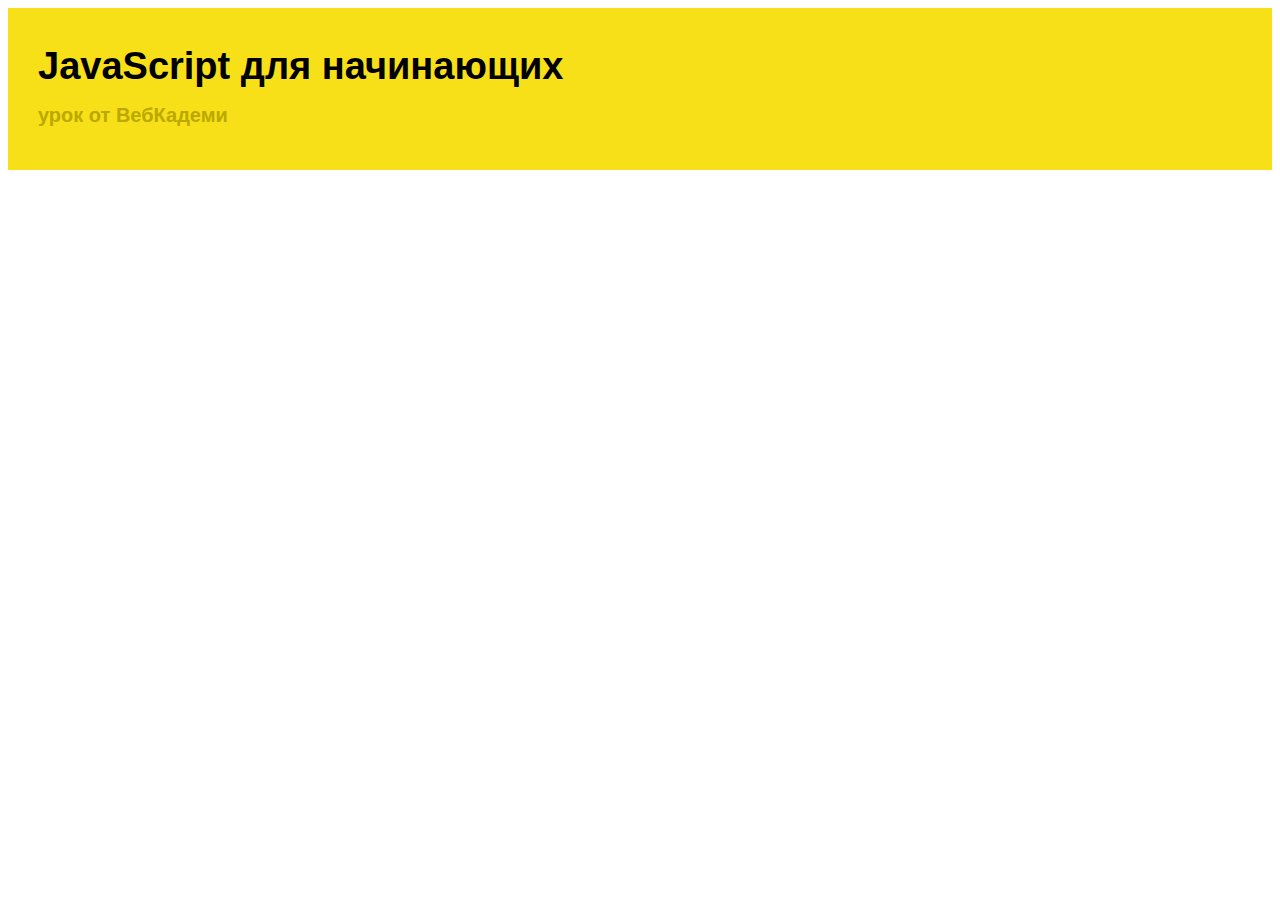
<file: html-css-js/best-basic-js-v2/index.html>
<!DOCTYPE html>
<html lang="ru">
	<head>
		<meta charset="UTF-8" />
		<meta http-equiv="X-UA-Compatible" content="IE=edge" />
		<meta name="viewport" content="width=device-width, initial-scale=1.0" />
		<title>JavaScript для начинающих</title>
		<link rel="stylesheet" href="./style.css" />
	</head>
	<body>
		<header>
			<h1>JavaScript для начинающих</h1>
			<div class="school-name">урок от ВебКадеми</div>
		</header>

		<!-- 💡 Свернуть все блоки кода: Ctrl + K;  Ctrl + 0 -->

        <!-- Пример с выбором элементов. Селекторы. CSS классы -->
		<div class="dom-example none">
			<h1 class="heading-1" id="heading-1">Заголовок 1</h1>
			<p>
				Lorem ipsum dolor sit amet consectetur adipisicing elit. Minus quae blanditiis eaque, at, eos ipsam
				impedit, consequuntur tenetur magnam fugit atque. Quos perspiciatis tenetur molestiae distinctio
				voluptatum reprehenderit vitae reiciendis.
			</p>
			<h2 class="heading-2 green">Заголовок 2</h2>
			<p>
				Lorem ipsum dolor sit amet consectetur adipisicing elit. Vel natus quis esse illo, architecto voluptas
				asperiores tempora modi perferendis deserunt excepturi at optio doloribus illum, sint dicta nam, harum
				officiis?
			</p>
			<h2 class="heading-2">Заголовок 2</h2>
			<p>
				Lorem ipsum dolor sit amet consectetur adipisicing elit. Vel natus quis esse illo, architecto voluptas
				asperiores tempora modi perferendis deserunt excepturi at optio doloribus illum, sint dicta nam, harum
				officiis?
			</p>
			<h3 class="heading-3">Заголовок 3</h3>
			<p>
				Lorem ipsum dolor sit amet consectetur adipisicing elit. Vel natus quis esse illo, architecto voluptas
				asperiores tempora modi perferendis deserunt excepturi at optio doloribus illum, sint dicta nam, harum
				officiis?
			</p>
			<p>
				Lorem ipsum dolor sit amet consectetur adipisicing elit. Vel natus quis esse illo, architecto voluptas
				asperiores tempora modi perferendis deserunt excepturi at optio doloribus illum, sint dicta nam, harum
				officiis?
			</p>
		</div>

        <!-- Работа с атрибутами. Прослушка событий. Изображение -->
	    <div class="dom-example none">
			<div class="example-block">
				<img id="logo" src="./img/js.png" alt="Логотип" /><br />
				<input id="button" type="submit" value="Кнопка" />
			</div>
		</div>

        <!-- Прослушка событий 2. Форма -->
		<div class="dom-example none">
			<form action="">
				<input type="text" class="input-text" id="input-text" />
				<div class="text-block" id="text-block">...</div>
			</form>
		</div>

        <!-- Прослушка событий 3. event -->
        <div class="dom-example none">
            <h2>Объект event</h2>
			<h3>Список задач</h3>
				<ul id="list">
					<li>Посмотреть вебинар</li>
					<li>Написать конспект</li>
					<li>Повторить код с урока</li>
				</ul>
		</div>

        <!-- Создание элементов -->
        <div class="dom-example none">
            <h2>Создание и копирование элементов</h2>
            <div id="elementsContainer"></div>
        </div>

        <!-- ToDo список задач -->
		<div class="simple-todo none">
			<div class="tasks-wrapper">
				<h2>Список задач</h2>
				<ul id="todo-list">
					<li>Посмотреть вебинар</li>
					<li>Написать конспект</li>
					<li>Повторить код с урока</li>
				</ul>
			</div>
			<form id="todo-form">
				<input id="todo-input" type="text" placeholder="Введите название задачи" />
				<button type="submit">Добавить задачу</button>
			</form>
		</div>

        <!-- Таймер setInterval -->
		<div class="dom-example none">
            <div class="counter" id="counter">0</div>
            <button role="button" id="start">Старт</button>
            <button role="button" id="pause">Пауза</button>
            <button role="button" id="reset">Сброс</button>
		</div>

		<!-- Fetch example - курсы валют -->
		<div class="fetch-example none">
			<h2>Курсы валют</h2>
			<div class="currency-box">
				<div class="currency-row" id="dollar">
					<div class="currency-info">&#36;</div>
					<span id="usd">40</span> гривен за доллар
				</div>
				<div class="currency-row" id="euro">
					<div class="currency-info">&#8364;</div>
					<span id="eur">43</span> гривен за евро
				</div>
			</div>

		</div>

		<script src="./main.js"></script>
	</body>
</html>
</file>
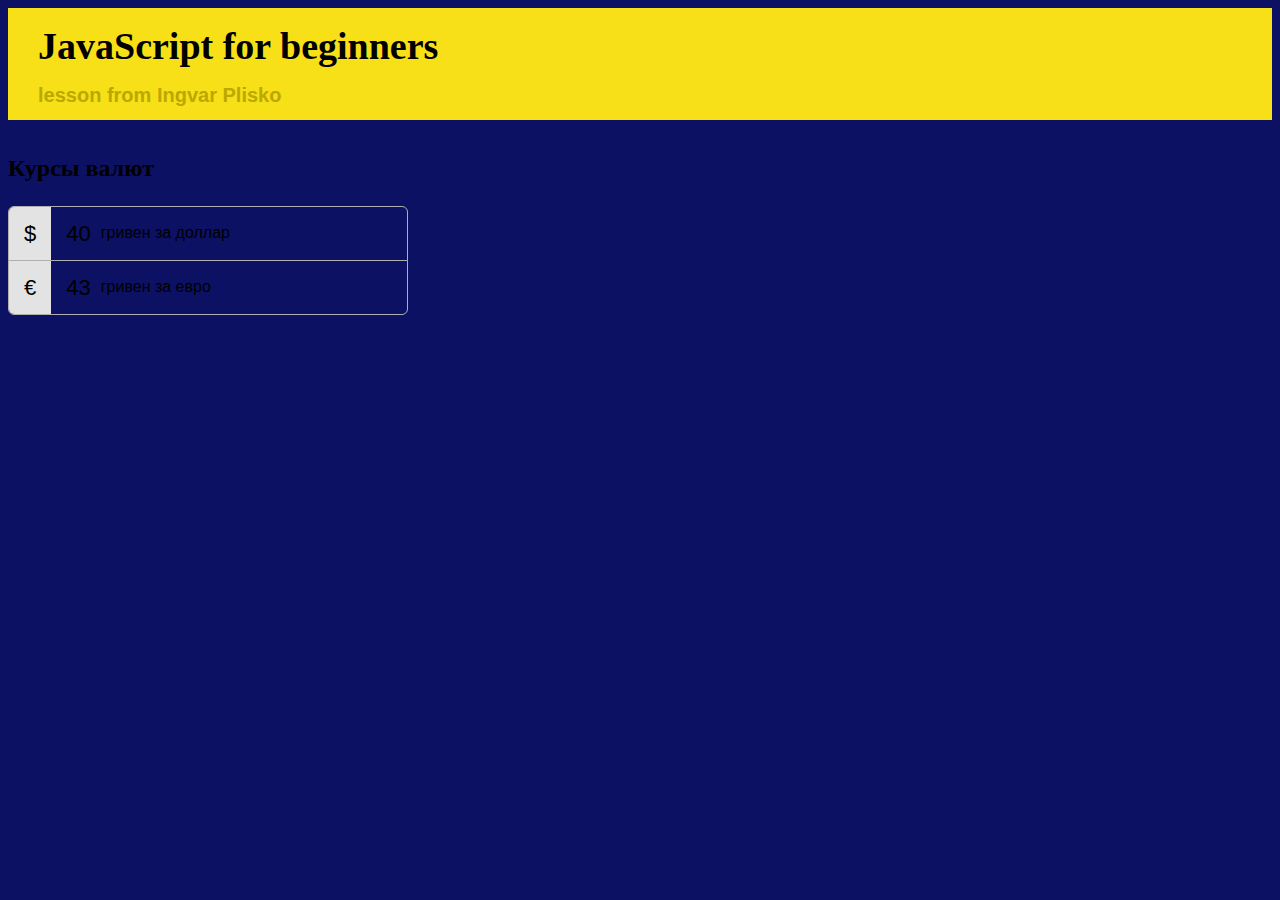
<file: html-css-js/best-basic-js/index.html>
<!DOCTYPE html>
<html lang="ru">
  <head>
    <meta charset="UTF-8" />
    <meta http-equiv="X-UA-Compatible" content="IE=edge" />
    <meta
      name="viewport"
      content="width=device-width, initial-scale=1, user-scalable=no"
    />
    <title>JavaScript for beginners</title>
    <link media="all" rel="stylesheet" href="style.css" />
  </head>
  <body>
    <header>
      <h1>JavaScript for beginners</h1>
      <div class="school-name">lesson from Ingvar Plisko</div>
    </header>

    <!--? 💡 Свернуть все блоки кода: Ctrl + K;  Ctrl + 0 -->

    <!-- TODO - don't forget to remove the class "none" before use-->
    <!-- ? files: js/1-dom.js  and  js/2-dom-css.js   -->
    <!-- Пример с выбором элементов. Селекторы. CSS классы -->
    <div class="dom-example none">
      <h1 class="heading-1" id="heading-1">Заголовок 1</h1>
      <p>
        Lorem ipsum dolor sit amet consectetur adipisicing elit. Minus quae
        blanditiis eaque, at, eos ipsam impedit, consequuntur tenetur magnam
        fugit atque. Quos perspiciatis tenetur.
      </p>
      <h2 class="heading-2">Заголовок 2</h2>
      <p>
        Lorem ipsum dolor sit amet consectetur adipisicing elit. Vel natus quis
        esse illo, architecto voluptas illum, sint dicta nam, harum officiis?
      </p>
      <h2 class="heading-v2">Заголовок 2</h2>
      <p>
        Lorem ipsum dolor sit amet consectetur adipisicing elit. Vel natus quis
        illum, sint dicta nam, harum officiis?
      </p>
      <h3 class="heading-3 green">Заголовок 3</h3>
      <p>
        Lorem ipsum dolor ing elit. Vel natus quis esse illo, architecto
        voluptas asperiores tempora modi perferendis det optio doloribus
        officiis?
      </p>
      <p>
        Lorem ipsum dolor sit amet consectetur adipisicing elit. Vel natus quis
        asperiores tempora at optio doloribus illum, sint dicta nam, harum
        officiis?
      </p>
    </div>

    <!-- ? files: js/3-dom-attr.js and  js/4-dom-events.js  -->
    <!-- Работа с атрибутами. Прослушка событий. Изображение -->
    <!-- style="display: flex; justify-content: space-between" -->
    <div class="dom-example none">
      <div class="example-block">
        <img id="logo-js" src="./img/js.png" alt="Логотип" /><br />
        <input id="button-js" type="submit" value="Кнопка" />
        <input id="button-2" type="submit" value="Нажми сюда" />
      </div>
      <div class="example-block">
        <img id="logo-php" src="./img/js.png" alt="Логотип" /><br />
        <input id="button-3" type="submit" value="Кнопка" />
      </div>
    </div>

    <!-- ? files: src="js/5-event.js"   -->
    <!-- Прослушка событий 2. Форма -->
    <div class="dom-example none">
      <form action="">
        <input type="text" class="input-text" id="input-text" />
        <div class="text-block" id="text-block">...</div>
      </form>
    </div>

    <!-- ? files: src="js/6-obj_event.js"     -->
    <!-- Прослушка событий 3. event -->
    <div class="dom-example none">
      <h2 style="font-size: 28px; color: yellowgreen">Объект event =)</h2>
      <h3 style="font-size: 25px">Список задач:</h3>
      <ul id="list">
        <li style="font-size: 21px"><b>Посмотреть вебинар</b></li>
        <li style="font-size: 21px"><b>Написать конспект</b></li>
        <li style="font-size: 21px"><b>Повторить код c урока</b></li>
      </ul>
    </div>

    <!-- ?  src="js/7-dom-elements.js"   -->
    <!-- Создание элементов -->
    <div class="dom-example none">
      <h2>Create and copy elements:</h2>
      <div id="elementsContainer"></div>
    </div>

    <!-- ?  src="js/8-dom-todo-example.js"   -->
    <!-- ToDo список задач -->
    <div class="simple-todo none">
      <div class="tasks-wrapper">
        <h2>Список задач</h2>
        <ul id="todo-list">
          <li>Посмотреть вебинар</li>
          <li>Написать конспект</li>
          <li>Повторить код с урока</li>
        </ul>
      </div>
      <form id="todo-form">
        <input
          id="todo-input"
          type="text"
          placeholder="Введите название задачи"
        />
        <button type="submit">Добавить задачу</button>
      </form>
    </div>

   
    <!-- ?   src="js/9-setInterval.js"  src="js/10-stopwatch.js"  -->
    <!-- Таймер setInterval -->
    <div class="dom-example none">
      <div class="counter" id="counter">0</div>
      <button role="button" id="start">Старт</button>
      <button role="button" id="pause">Пауза</button>
      <button role="button" id="reset">Сброс</button>
    </div>

     <!-- ?   src="js/11-fetch-example.js  -->
    <!-- Fetch example - курсы валют -->
    <div class="fetch-example ">
      <h2>Курсы валют</h2>
      <div class="currency-box">
        <div class="currency-row" id="dollar">
          <div class="currency-info">&#36;</div>
          <span id="usd">40</span> гривен за доллар
        </div>
        <div class="currency-row" id="euro">
          <div class="currency-info">&#8364;</div>
          <span id="eur">43</span> гривен за евро
        </div>
      </div>
    </div>

    <script src="js/11-fetch-example.js
    "></script>
  </body>
</html>
</file>
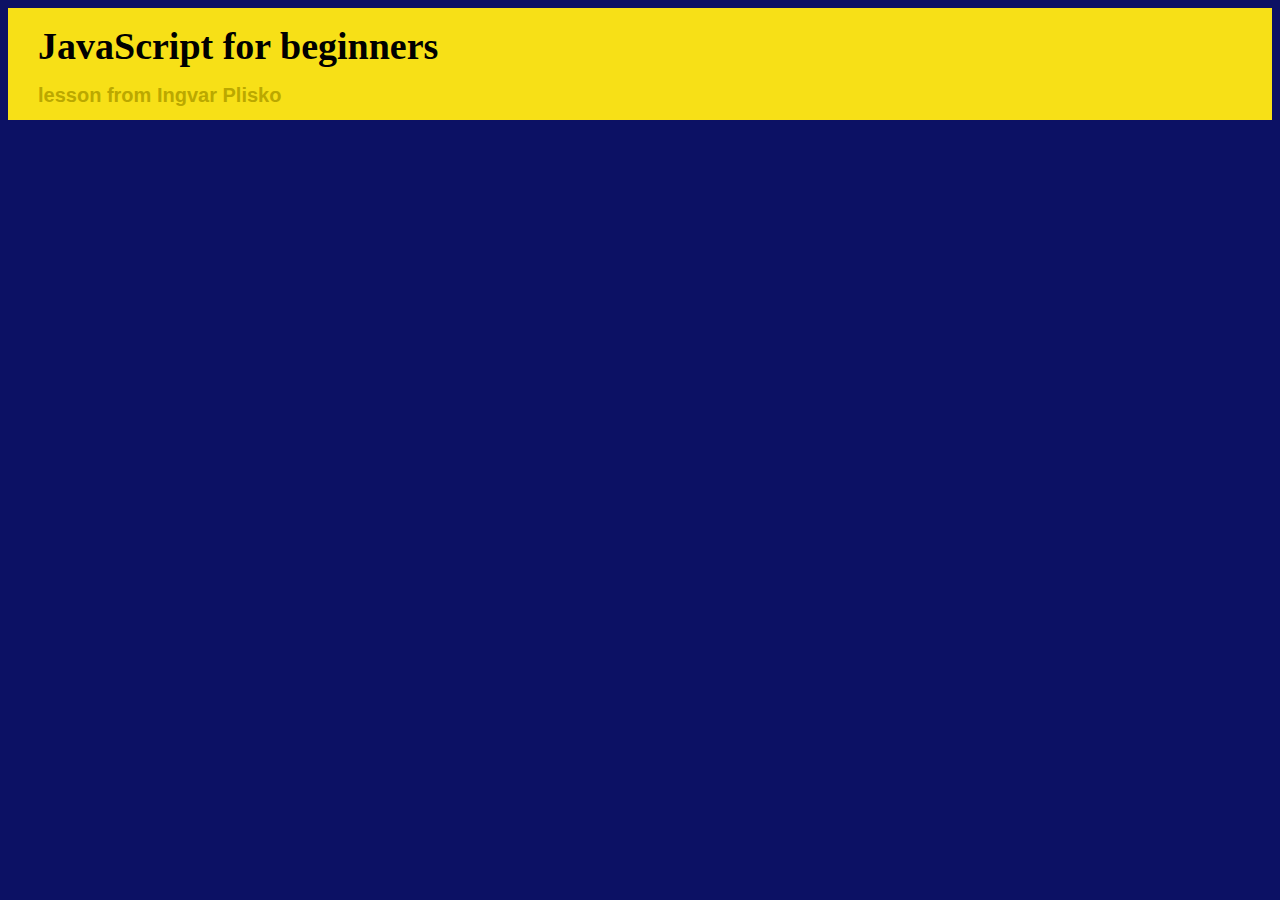
<file: html-css-js/best-dom/index.html>
<!DOCTYPE html>
<html lang="ru">
  <head>
    <meta charset="UTF-8" />
    <meta http-equiv="X-UA-Compatible" content="IE=edge" />
    <meta
      name="viewport"
      content="width=device-width, initial-scale=1, user-scalable=no"
    />
    <title>JavaScript for beginners</title>
    <link media="all" rel="stylesheet" href="style.css" />
  </head>
  <body>
    <header>
      <h1>JavaScript for beginners</h1>
      <div class="school-name">lesson from Ingvar Plisko</div>
    </header>

    <!--? 💡 Свернуть все блоки кода: Ctrl + K;  Ctrl + 0 -->

    <!-- TODO - don't forget to remove the class "none" before use-->
    <!-- ? files: js/1-dom.js  and  js/2-dom-css.js   -->
    <!-- Пример с выбором элементов. Селекторы. CSS классы -->
    <div class="dom-example none">
      <h1 class="heading-1" id="heading-1">Заголовок 1</h1>
      <p>
        Lorem ipsum dolor sit amet consectetur adipisicing elit. Minus quae
        blanditiis eaque, at, eos ipsam impedit, consequuntur tenetur magnam
        fugit atque. Quos perspiciatis tenetur.
      </p>
      <h2 class="heading-2">Заголовок 2</h2>
      <p>
        Lorem ipsum dolor sit amet consectetur adipisicing elit. Vel natus quis
        esse illo, architecto voluptas illum, sint dicta nam, harum officiis?
      </p>
      <h2 class="heading-v2">Заголовок 2</h2>
      <p>
        Lorem ipsum dolor sit amet consectetur adipisicing elit. Vel natus quis
        illum, sint dicta nam, harum officiis?
      </p>
      <h3 class="heading-3 green">Заголовок 3</h3>
      <p>
        Lorem ipsum dolor ing elit. Vel natus quis esse illo, architecto
        voluptas asperiores tempora modi perferendis det optio doloribus
        officiis?
      </p>
      <p>
        Lorem ipsum dolor sit amet consectetur adipisicing elit. Vel natus quis
        asperiores tempora at optio doloribus illum, sint dicta nam, harum
        officiis?
      </p>
    </div>

    <!-- ? files: js/3-dom-attr.js and  js/4-dom-events.js  -->
    <!-- Работа с атрибутами. Прослушка событий. Изображение -->
    <!-- style="display: flex; justify-content: space-between" -->
    <div class="dom-example none">
      <div class="example-block">
        <img id="logo-js" src="./img/js.png" alt="Логотип" /><br />
        <input id="button-js" type="submit" value="Кнопка" />
        <input id="button-2" type="submit" value="Нажми сюда" />
      </div>
      <div class="example-block">
        <img id="logo-php" src="./img/js.png" alt="Логотип" /><br />
        <input id="button-3" type="submit" value="Кнопка" />
      </div>
    </div>

    <!-- ? files: src="js/5-event.js"   -->
    <!-- Прослушка событий 2. Форма -->
    <div class="dom-example none">
      <form action="">
        <input type="text" class="input-text" id="input-text" />
        <div class="text-block" id="text-block">...</div>
      </form>
    </div>

    <!-- ? files: src="js/6-obj_event.js"     -->
    <!-- Прослушка событий 3. event -->
    <div class="dom-example none">
      <h2 style="font-size: 28px; color: yellowgreen">Объект event =)</h2>
      <h3 style="font-size: 25px">Список задач:</h3>
      <ul id="list">
        <li style="font-size: 21px"><b>Посмотреть вебинар</b></li>
        <li style="font-size: 21px"><b>Написать конспект</b></li>
        <li style="font-size: 21px"><b>Повторить код c урока</b></li>
      </ul>
    </div>

    <!-- ?  src="js/7-dom-elements.js"   -->
    <!-- Создание элементов -->
    <div class="dom-example none">
      <h2>Create and copy elements:</h2>
      <div id="elementsContainer"></div>
    </div>

    <!-- ?  src="js/8-dom-todo-example.js"   -->
    <!-- ToDo список задач -->
    <div class="simple-todo none">
      <div class="tasks-wrapper">
        <h2>Список задач</h2>
        <ul id="todo-list">
          <li>Посмотреть вебинар</li>
          <li>Написать конспект</li>
          <li>Повторить код с урока</li>
        </ul>
      </div>
      <form id="todo-form">
        <input
          id="todo-input"
          type="text"
          placeholder="Введите название задачи"
        />
        <button type="submit">Добавить задачу</button>
      </form>
    </div>

   
    <!-- ?   src="js/9-setInterval.js"  src="js/10-stopwatch.js"  -->
    <!-- Таймер setInterval -->
    <div class="dom-example none">
      <div class="counter" id="counter">0</div>
      <button role="button" id="start">Старт</button>
      <button role="button" id="pause">Пауза</button>
      <button role="button" id="reset">Сброс</button>
    </div>

    <!-- Fetch example - курсы валют -->
    <div class="fetch-example none">
      <h2>Курсы валют</h2>
      <div class="currency-box">
        <div class="currency-row" id="dollar">
          <div class="currency-info">&#36;</div>
          <span id="usd">76</span> рублей за доллар
        </div>
        <div class="currency-row" id="euro">
          <div class="currency-info">&#8364;</div>
          <span id="eur">76</span> рублей за евро
        </div>
      </div>
    </div>

    <script src="js/callback-non-layout-1.js
    "></script>
  </body>
</html>
</file>
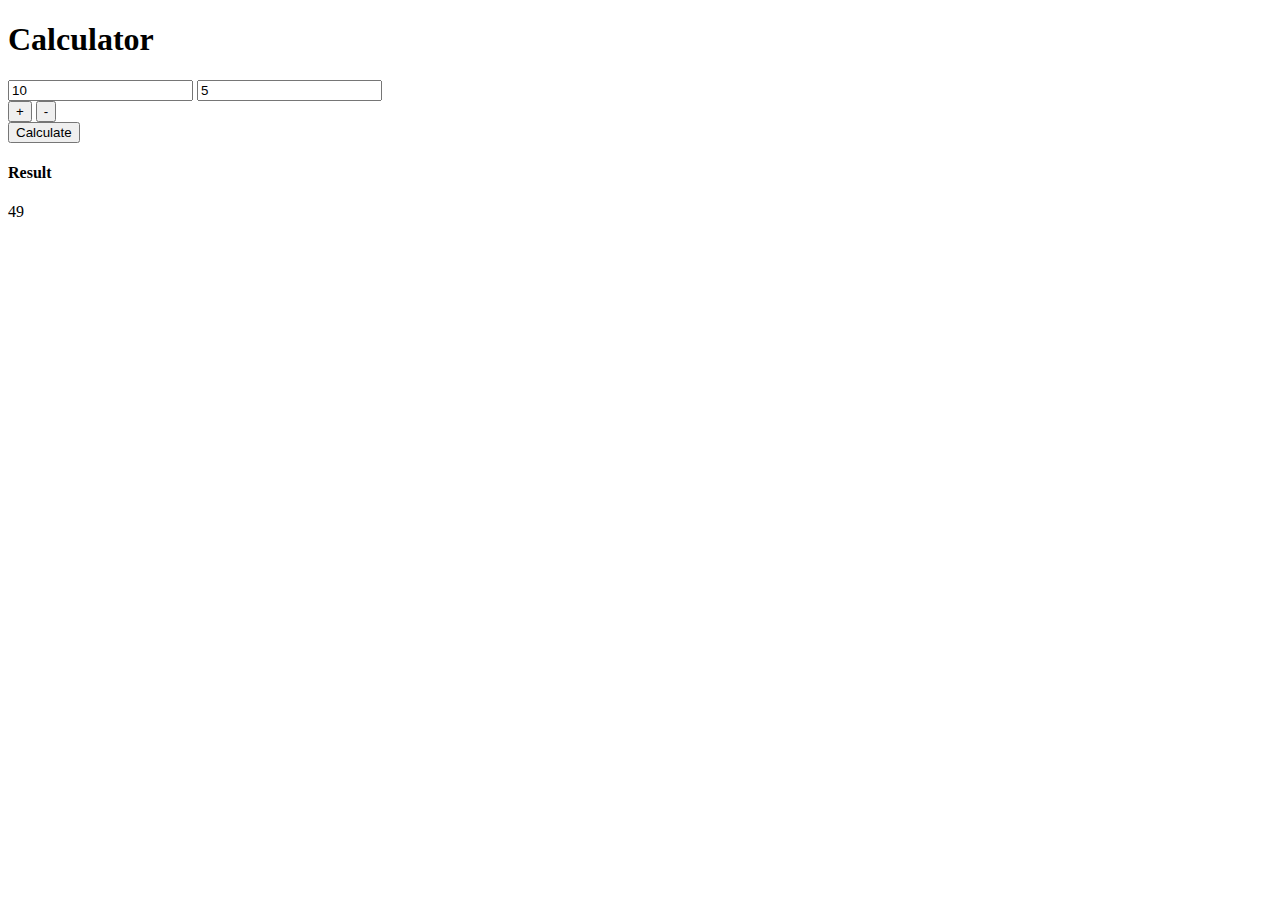
<file: html-css-js/js-2023-course-vladilen-minin/index.html>
<!DOCTYPE html>
<html lang="en">
  <head>
    <meta
      name="viewport"
      content="width=device-width, initial-scale=1, user-scalable=no"
    />
    <meta charset="UTF-8" />
    <link rel="shortcut icon" href="favicon.ico" type="image/x-icon" />
    <link
      href="https://cdn.jsdelivr.net/npm/bootstrap@5.3.1/dist/css/bootstrap.min.css"
      rel="stylesheet"
      integrity="sha384-4bw+/aepP/YC94hEpVNVgiZdgIC5+VKNBQNGCHeKRQN+PtmoHDEXuppvnDJzQIu9"
      crossorigin="anonymous"
    />
    <title>JS 2023</title>
  </head>

  <body class="bg-dark text-light">
    <div class="container w-50 pt-5">
      <h1>Calculator</h1>

      <input
        type="number"
        class="form-control mb-2"
        placeholder="Enter 1
      number"
        id="input1"
        value="10"
      />

      <input
        type="number"
        class="form-control mb-2"
        placeholder="Enter 2
    number"
        id="input2"
        value="5"
      />

      <div class="d-flex mb-2">
        <button class="btn btn-success flex-grow-1 mx-2" id="plus">+</button>
        <button class="btn btn-danger flex-grow-1 mx-2" id="minus">-</button>
      </div>

      <button class="btn btn-outline-info w-100 mb-2" id="sumbit">
        Calculate
      </button>

      <div class="text-bg-light p-3 text-center">
        <h4>Result</h4>
        <p id="result" class="mb-0">49</p>
      </div>
    </div>
    <script src="js/app.js"></script>
  </body>
</html>
</file>
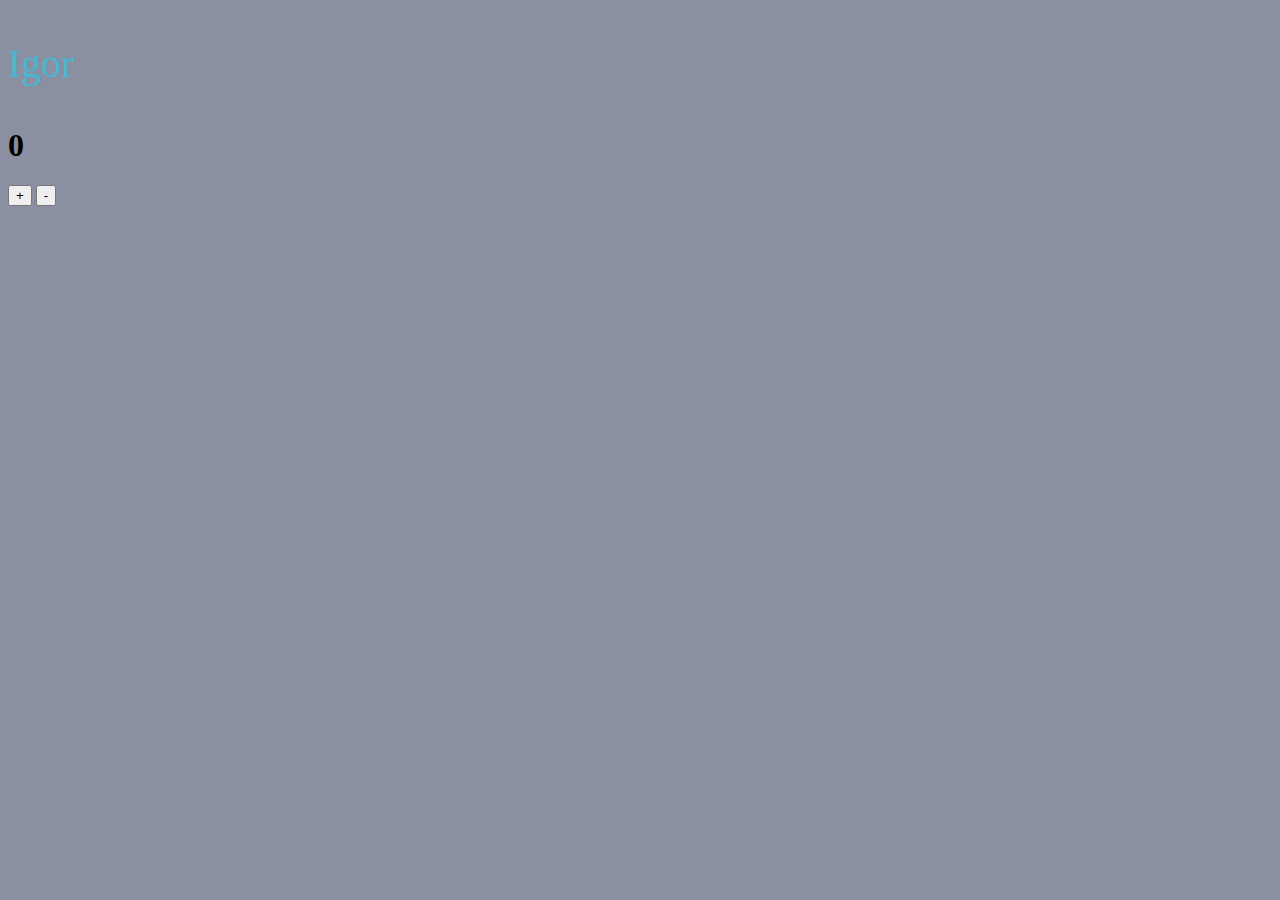
<file: html/about_counter.html>
<!DOCTYPE html>
<html>
  <head>
    <meta charset="utf-8" />
    <meta name="viewport" content="width=device-width" />
    <title>JS Bin</title>
  </head>
  <body style="background-color: rgb(139, 143, 162)">
    <p style="color: rgb(69, 184, 207); font-size: 40px">Igor</p>

    <!-- _____________________________________________________ -->

    <div>
      <h1>0</h1>
      <button id="plus">+</button>
      <button id="minus">-</button>
    </div>

    <!-- _____________________________________________________ -->

    <script>
      const clickPlus = document.querySelector('#plus');
      const clickMinus = document.querySelector('#minus');
      const h1 = document.querySelector('h1');
      let amount = 0;

      function render() {
        h1.innerText = amount;
        if (amount > 0) {
          clickMinus.removeAttribute('disabled');
        } else {
          clickMinus.setAttribute('disabled', '');
        }
      }

      clickPlus.addEventListener('click', () => {
        amount++;
        render();
      });

      clickMinus.addEventListener('click', () => {
        amount--;
        render();
      });
      S;
    </script>

    <div style="color: rgb(88, 208, 28)" id="root"></div>
  </body>
</html>
</file>
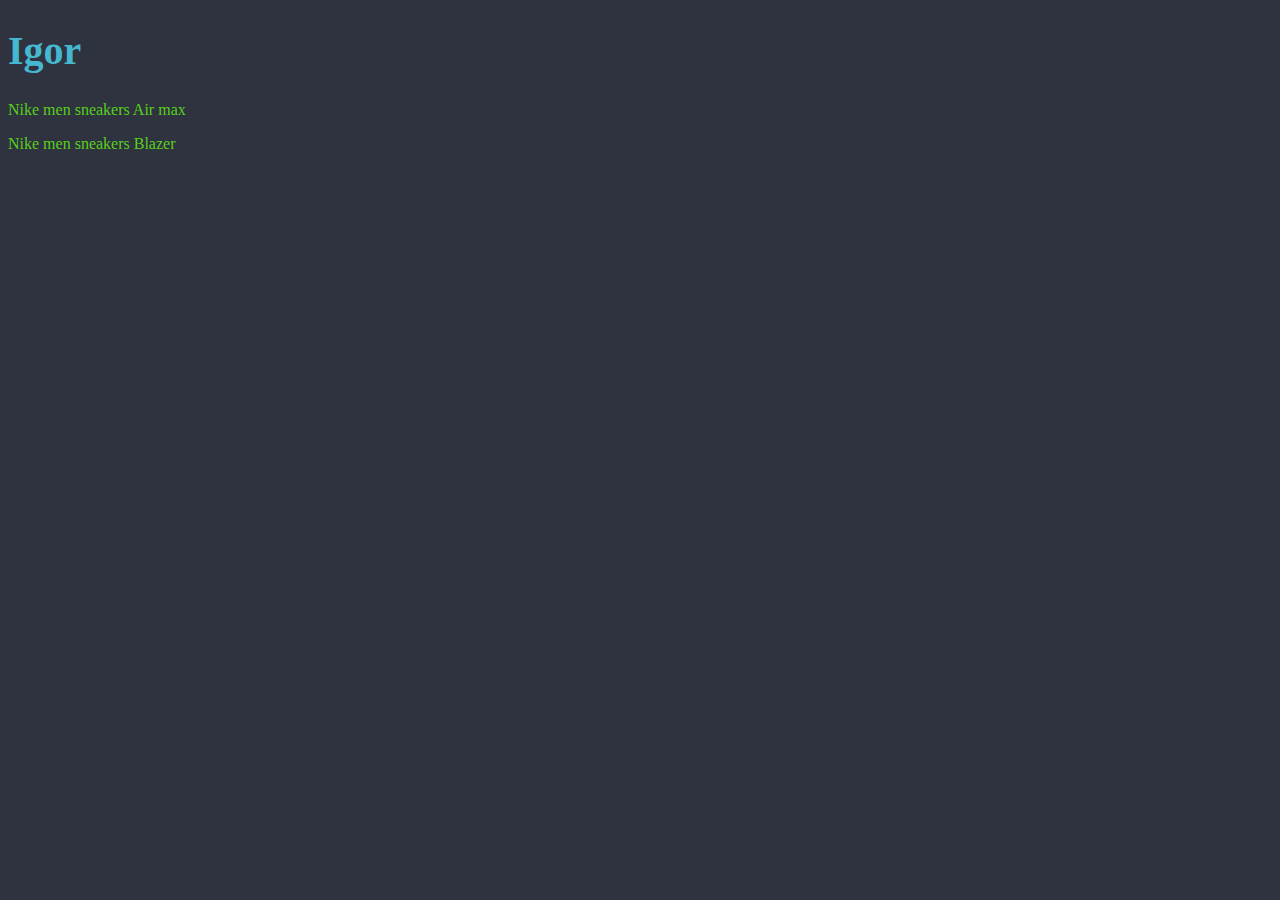
<file: html/about_jsbin_com_v1.html>
<!DOCTYPE html>
<html>
  <head>
    <meta charset="utf-8" />
    <meta name="viewport" content="width=device-width" />
    <title>JS Bin</title>
  </head>
  <body style="background-color: rgb(47, 50, 63)">
    <h1 style="color: rgb(69, 184, 207); font-size: 40px">Igor</h1>

    <script>
      const arr = [
        {
          title: 'Nike men sneakers Air max',
          price: 150,
        },
        {
          title: 'Nike men sneakers Blazer',
          price: 170,
        },
      ];

      window.onload = () => {
        arr.forEach((obj) => {
          const p = document.createElement('p');
          p.innerText = obj.title;
          document.querySelector('#root').appendChild(p);
        });
      };
      console.log(arr);
    </script>

    <div style="color: rgb(88, 208, 28)" id="root"></div>
  </body>
</html>
</file>
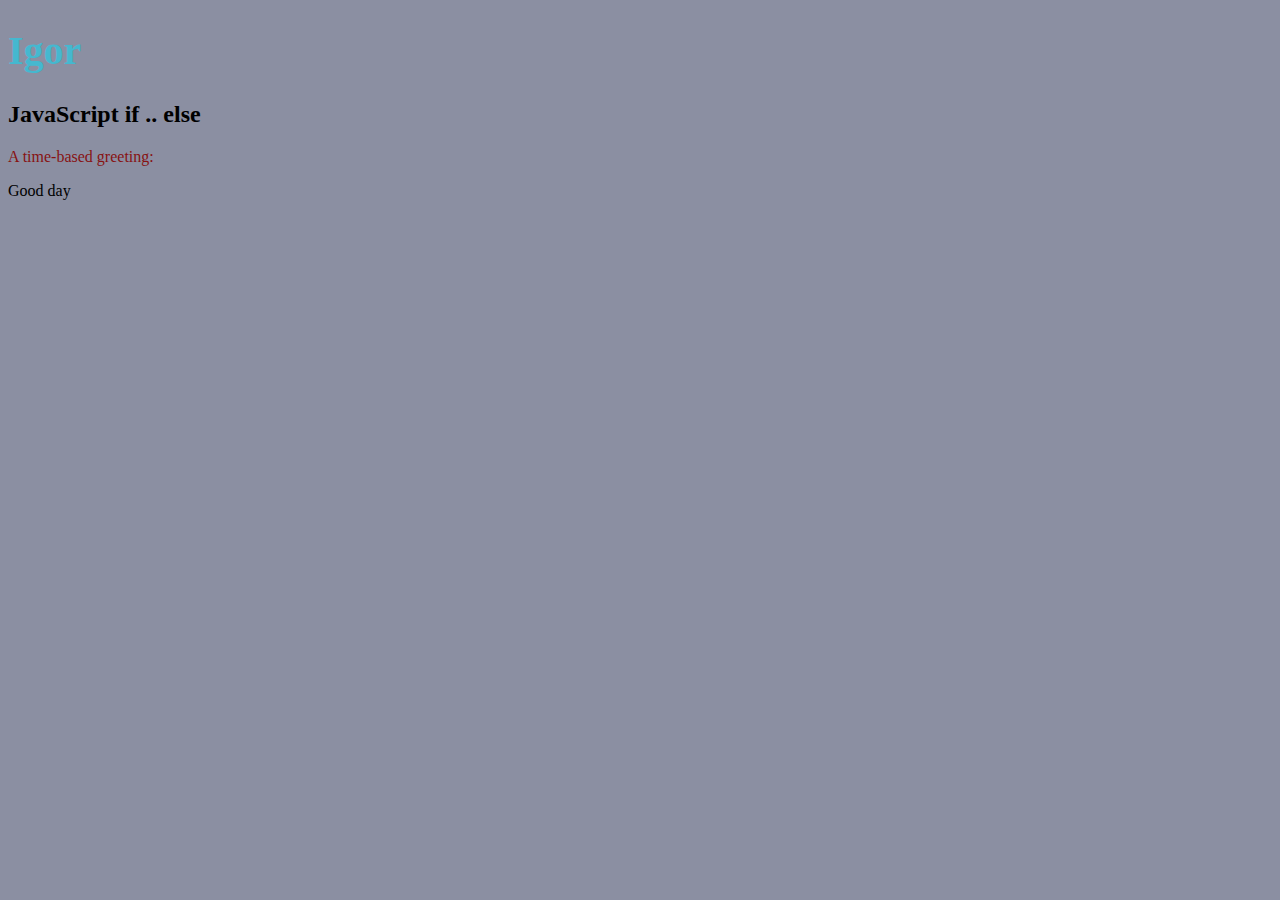
<file: html/about_jsbin_com_v2.html>
<!DOCTYPE html>
<html>
  <head>
    <meta charset="utf-8" />
    <meta name="viewport" content="width=device-width" />
    <title>JS Bin</title>
  </head>
  <body style="background-color: rgb(139, 143, 162)">
    <h1 style="color: rgb(69, 184, 207); font-size: 40px">Igor</h1>

    <h2>JavaScript if .. else</h2>
    <p style="color: rgb(135, 18, 18); ">A time-based greeting:</p>
    <p id="demo1"></p>

    <script>
      const time = new Date().getHours();
      let greeting;
      if (time < 10) {
        greeting = 'Good morning';
      } else if (time < 20) {
        greeting = 'Good day';
      } else {
        greeting = 'Good evening';
      }
      document.getElementById('demo1').innerHTML = greeting;
    </script>

    <div style="color: rgb(88, 208, 28)" id="root"></div>
  </body>
</html>
</file>
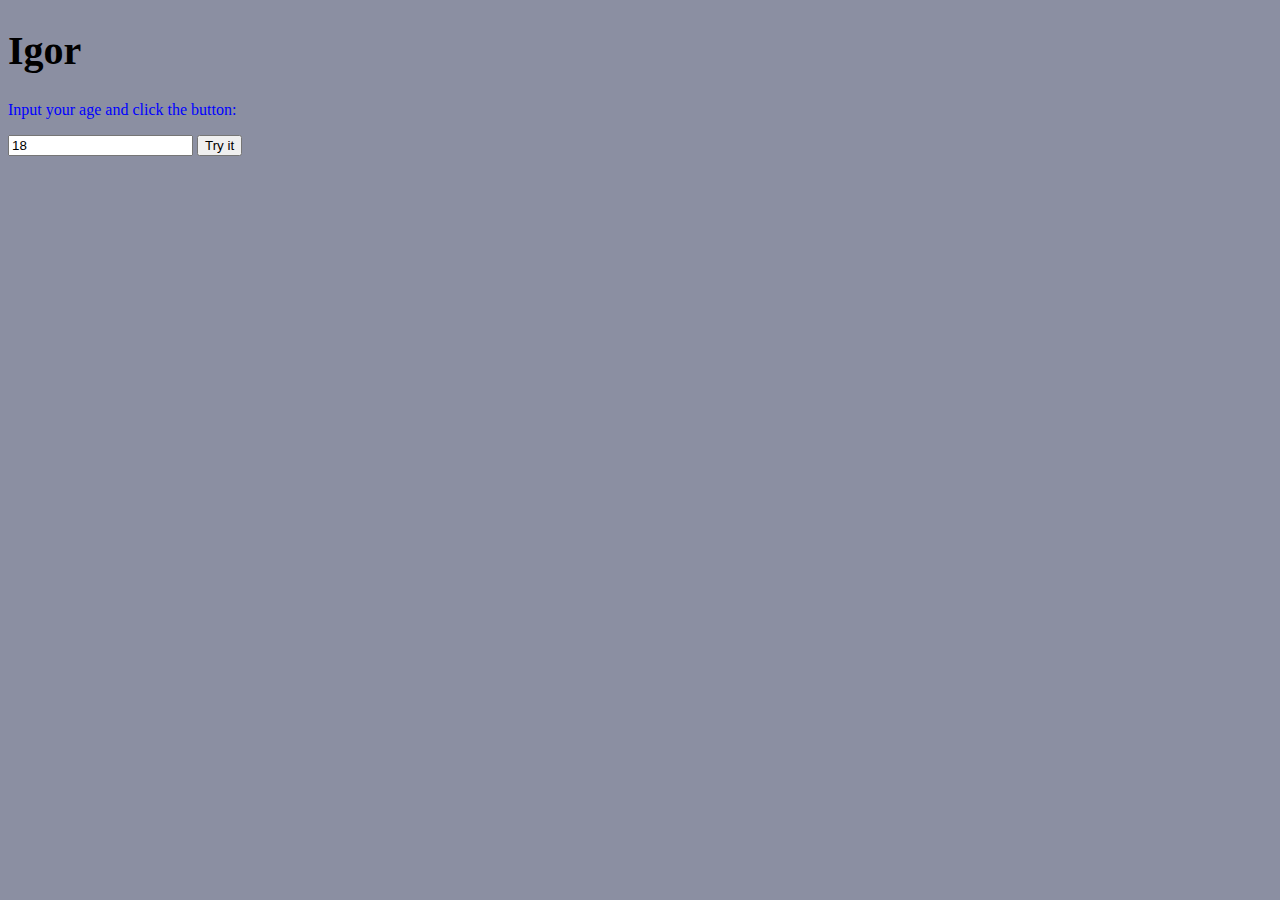
<file: html/about_jsbin_com_v3.html>
<!DOCTYPE html>
<html>
  <head>
    <meta charset="utf-8" />
    <meta name="viewport" content="width=device-width" />
    <title>JS Bin</title>
  </head>
  <body style="background-color: rgb(139, 143, 162)">
    <h1 style="font-size: 40px">Igor</h1>

    <!-- ________________________________ -->
    <p style="color: blue">Input your age and click the button:</p>
    <input id="age" value="18" />
    <button onclick="myFunction()">Try it</button>
    <p id="demo"></p>
    <!-- ________________________________ -->

    <script>
      function myFunction() {
        let voteable;
        let age = Number(document.getElementById('age').value);
        if (isNaN(age)) {
          voteable = 'Input is not a number';
        } else {
          voteable = age < 18 ? 'Too young' : 'Old enough';
        }
        document.getElementById('demo').innerHTML = voteable + ' to vote';
      }
    </script>

    <div style="color: rgb(88, 208, 28)" id="root"></div>
  </body>
</html>
</file>
<file: html-css-js/best-basic-js-v2/style.css>
body {
	font-family: sans-serif;
	line-height: 1.5;
}

.none { display: none; }

.red { border: 1px solid red; }
.green { border: 1px solid green; }
.blue { border: 1px solid blue; }

.red-text { color: red; }
.green-text { color: green; }

/* Шапка */

header {
	padding: 30px 30px 40px;
	background-color: #f7e017;
	margin-bottom: 30px;
}

header h1 {
	margin-top: 0;
}

h1 {
	font-size: 38px;
	font-weight: 600;
	margin-bottom: 5px;
}

.school-name {
	font-size: 20px;
	font-weight: 600;
	color: #bba800;
}

/* Общие стили */

.dom-example {
	margin-top: 40px;
	margin-bottom: 40px;
}

.example-block {
	margin: 30px 0px;
}

.text-block {
	background-color: rgb(204, 214, 223);
	padding: 15px;
	height: 30px;
	font-size: 22px;
}

/* Инпут с дублированием текста */

.input-text {
	font-size: 18px;
	padding: 10px 15px;
	margin-bottom: 5px;
}

/* Список дел */

.simple-todo {
	margin-top: 40px;
}

/* Секундомер */

.counter {
	text-align: center;
	font-size: 42px;
	line-height: 80px;
	border: 1px solid #000;
	height: 80px;
	width: 120px;
	margin-bottom: 20px;
}

/* Конвертер валют */

.currency-box {
	max-width: 400px;
}

.currency-row {
	border: 1px solid rgb(175, 175, 175);
	display: flex;
	align-items: center;
	overflow: hidden;
}

.currency-row:first-child {
	border-radius: 6px 6px 0 0;
}

.currency-row:last-child {
	border-radius: 0 0 6px 6px;
}

.currency-row:not(:last-child) {
	margin-bottom: -1px;
}

.currency-info {
	margin-right: 15px;
	padding: 10px 15px;
	height: 100%;
	background-color: #e3e3e3;
	font-size: 22px;
}

.currency-row span {
	font-size: 22px;
	font-weight: 20;
	margin-right: 10px;
}
</file>
<file: html-css-js/best-basic-js/style.css>
h1,
h2 {
  font-family: Lato;
}

body {
  font-family: sans-serif;
  line-height: 1.5;
 background-color: rgb(12, 17, 100);
}

.none {
  display: none;
}

.red {
  border: 1px solid red;
}

.green {
   border: 2px solid green;
} 

.purple{
  border: 3px solid rgb(144, 16, 133);
}

.black{
  border: 2px solid black;
}

.yellow-text {
  color: yellow;
}
.green-text {
  color: rgb(22, 221, 22);
}

.sky-blue-text {
  color: rgb(8, 104, 230);
}

/* Шапка */

header {
  padding: 10px 30px 10px;
  background-color: #f7e017;
  margin-bottom: 30px;
}

header h1 {
  margin-top: 0;
}

h1 {
  font-size: 38px;
  font-weight: 600;
  margin-bottom: 5px;
}

.school-name {
  font-size: 20px;
  font-weight: 600;
  color: #bba800;
}

/* Общие стили */

.dom-example {
  margin-top: 40px;
  margin-bottom: 40px;
}

.example-block {
  margin: 30px 0px;
}

.text-block {
  background-color: rgb(204, 214, 223);
  padding: 15px;
  height: 30px;
  font-size: 22px;
}

/* Инпут с дублированием текста */

.input-text {
  font-size: 18px;
  padding: 10px 15px;
  margin-bottom: 5px;
}

/* Список дел */

.simple-todo {
  margin-top: 40px;
}

/* Секундомер */

.counter {
  text-align: center;
  font-size: 42px;
  line-height: 80px;
  border: 1px solid #000;
  height: 80px;
  width: 120px;
  margin-bottom: 20px;
}

/* Конвертер валют */

.currency-box {
  max-width: 400px;
}

.currency-row {
  border: 1px solid rgb(175, 175, 175);
  display: flex;
  align-items: center;
  overflow: hidden;
}

.currency-row:first-child {
  border-radius: 6px 6px 0 0;
}

.currency-row:last-child {
  border-radius: 0 0 6px 6px;
}

.currency-row:not(:last-child) {
  margin-bottom: -1px;
}

.currency-info {
  margin-right: 15px;
  padding: 10px 15px;
  height: 100%;
  background-color: #e3e3e3;
  font-size: 22px;
}

.currency-row span {
  font-size: 22px;
  font-weight: 20;
  margin-right: 10px;
}
</file>
<file: html-css-js/best-dom/style.css>
h1,
h2 {
  font-family: Lato;
}

body {
  font-family: sans-serif;
  line-height: 1.5;
 background-color: rgb(12, 17, 100);
}

.none {
  display: none;
}

.red {
  border: 1px solid red;
}

.green {
   border: 2px solid green;
} 

.purple{
  border: 3px solid rgb(144, 16, 133);
}

.black{
  border: 2px solid black;
}

.yellow-text {
  color: yellow;
}
.green-text {
  color: rgb(22, 221, 22);
}

.sky-blue-text {
  color: rgb(8, 104, 230);
}

/* Шапка */

header {
  padding: 10px 30px 10px;
  background-color: #f7e017;
  margin-bottom: 30px;
}

header h1 {
  margin-top: 0;
}

h1 {
  font-size: 38px;
  font-weight: 600;
  margin-bottom: 5px;
}

.school-name {
  font-size: 20px;
  font-weight: 600;
  color: #bba800;
}

/* Общие стили */

.dom-example {
  margin-top: 40px;
  margin-bottom: 40px;
}

.example-block {
  margin: 30px 0px;
}

.text-block {
  background-color: rgb(204, 214, 223);
  padding: 15px;
  height: 30px;
  font-size: 22px;
}

/* Инпут с дублированием текста */

.input-text {
  font-size: 18px;
  padding: 10px 15px;
  margin-bottom: 5px;
}

/* Список дел */

.simple-todo {
  margin-top: 40px;
}

/* Секундомер */

.counter {
  text-align: center;
  font-size: 42px;
  line-height: 80px;
  border: 1px solid #000;
  height: 80px;
  width: 120px;
  margin-bottom: 20px;
}

/* Конвертер валют */

.currency-box {
  max-width: 400px;
}

.currency-row {
  border: 1px solid rgb(175, 175, 175);
  display: flex;
  align-items: center;
  overflow: hidden;
}

.currency-row:first-child {
  border-radius: 6px 6px 0 0;
}

.currency-row:last-child {
  border-radius: 0 0 6px 6px;
}

.currency-row:not(:last-child) {
  margin-bottom: -1px;
}

.currency-info {
  margin-right: 15px;
  padding: 10px 15px;
  height: 100%;
  background-color: #e3e3e3;
  font-size: 22px;
}

.currency-row span {
  font-size: 22px;
  font-weight: 20;
  margin-right: 10px;
}
</file>
